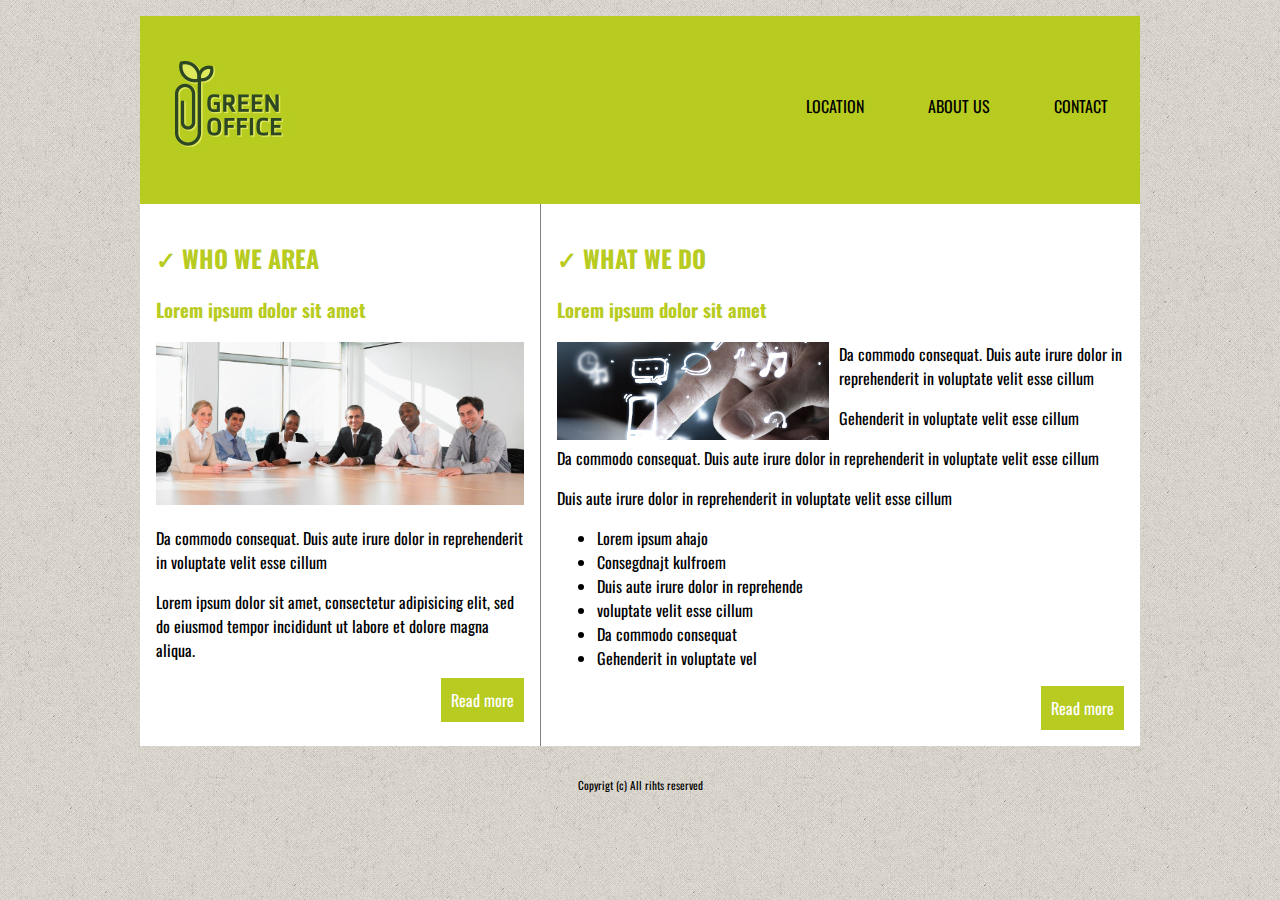
<file: Puslapis/portfolio/index.html>
<!DOCTYPE html>
<html>
  <head>
    <meta charset="utf-8">
    <title>Green Office New</title>
    <link rel="stylesheet" type="text/css" href="style.css">


</head>
<body>
<div class="container">
        <header>
        <div class="header">
          <div class="logo">
          <img src="img/logo.png" alt="Green Office Logo">
          </div>
          <nav>
            <ul>

            <li><a href="contacts.html">Contact</a></li>
            <li><a href="#">About Us</a></li>
            <li><a href="#">Location</a></li>
            </ul>
          </nav>
          </div>
        </header>

        <main>
          <article class="left">
            <h2 class="first">
              Who we area
            </h2>
          <h3>
          Lorem ipsum dolor sit amet
        </h3>

          <img src="img/who.jpg" alt="meeting">
        <p class="l">
          Da commodo consequat. Duis aute irure dolor in reprehenderit in voluptate velit esse cillum
        </p>
        <p class="l">
          Lorem ipsum dolor sit amet, consectetur adipisicing elit, sed do eiusmod tempor incididunt ut labore et dolore magna aliqua.
        </p>
        <button> Read more</button>
          </article>

          <article class="right">
            <h2 class="first">
              What we do
            </h2>
          <h3>
          Lorem ipsum dolor sit amet
        </h3>
            <img src="img/what.jpg" alt="Meeting2">
            <p class="r null">
              Da commodo consequat. Duis aute irure dolor in reprehenderit in voluptate velit esse cillum
            </p>
            <p class="r">
              Gehenderit in voluptate velit esse cillum
            </p>
            <p class="r">
              Da commodo consequat. Duis aute irure dolor in reprehenderit in voluptate velit esse cillum
            </p>
            <p class="r">
              Duis aute irure dolor in reprehenderit in voluptate velit esse cillum
            </p>
            <ul class="lst">
              <li>Lorem ipsum ahajo</li>
              <li>Consegdnajt kulfroem</li>
              <li>Duis aute irure dolor in reprehende</li>
              <li>voluptate velit esse cillum</li>
              <li>Da commodo consequat</li>
              <li>Gehenderit in voluptate vel</li>
            </ul>
            <button> Read more</button>
          </article>
      </main>
    </div>
    <footer>
  <p>Copyrigt (c) All rihts reserved</p>
  </footer>
</body>
</html>
</file>
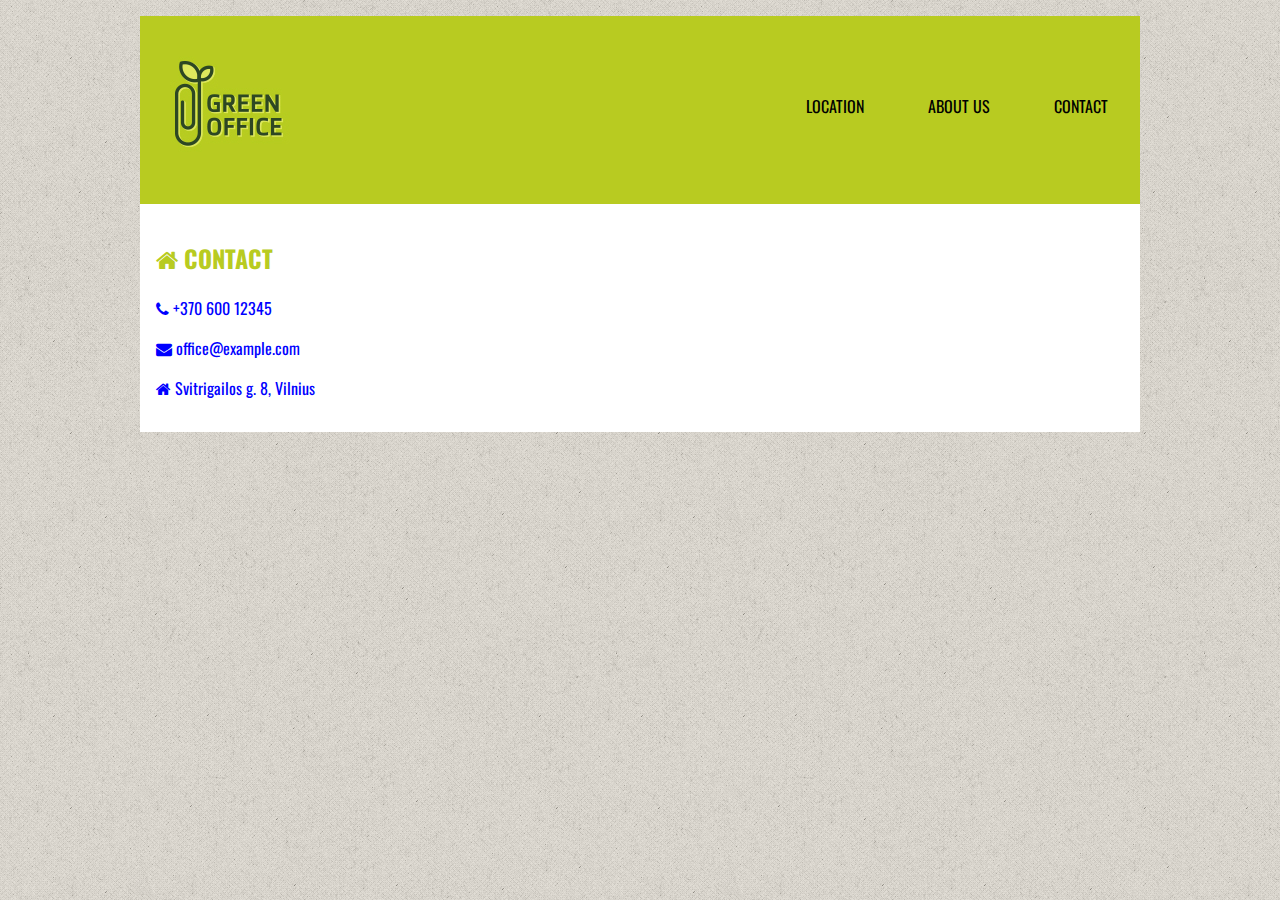
<file: Puslapis/portfolio/contacts.html>
<!DOCTYPE html>
<html>
  <head>
    <meta charset="utf-8">
    <title>Green Office New</title>
    <link rel="stylesheet" type="text/css" href="style.css">
<link rel="stylesheet" href="https://cdnjs.cloudflare.com/ajax/libs/font-awesome/4.7.0/css/font-awesome.min.css">

</head>
<body>
  <div class="container">
          <header>
          <div class="header">
            <div class="logo">
            <img src="img/logo.png" alt="Green Office Logo">
            </div>
            <nav>
              <ul>

              <li><a href="contacts.html">Contact</a></li>
              <li><a href="index.html">About Us</a></li>
              <li><a href="contacts.html">Location</a></li>
              </ul>
            </nav>
            </div>
          </header>
          <article>
            <h2 class="cnt">
<i class="fa fa-home"></i>
               Contact
            </h2>
            <div class="blue">

            <p>
              <i class="fa fa-phone"></i>  +370 600 12345
            </p>
            <p>
              <i class="fa fa-envelope"></i>  office@example.com
            </p>
            <p>
              <i class="fa fa-home"></i>  Svitrigailos g. 8, Vilnius
            </p>


            </div>

          </article>

</div>

</body>
</file>
<file: Puslapis/portfolio/style.css>
@import url("css/normalize.css");


@import url('https://fonts.googleapis.com/css?family=Oswald');



body {
background: url("img/fond.png");
font-family: 'Oswald', sans-serif;
}

*{box-sizing: border-box;}

.container{
max-width: 1000px;
margin:0 auto;
}

header {
  background: #B8CB21;
}

header:after {
  content: "";
  display: table;
  clear: both;
}

.aa{max-width: 30%;}

nav :after {
  content: "";
  display: table;
  clear: both;
}

nav li {
    float: right;
    line-height: 100px;
    list-style-type: none;
    overflow: hidden;
}

nav li a {
    text-decoration: none;
    text-transform: uppercase;
    display: block;
    color: black;
  /*  margin: 20px; */
    text-align: center;
    padding: 2em;
    padding-top: 2.5em;

}

.logo {
  float: left;
  padding-top: 30px;

}

main{
  background: white;
  width: 100%;
}

main:after{
  content:"";
  display: table;
  clear: both;
}

h2.first::before{
  content:"\2713 ";
}



.left{
  float: left;
  /*border-right: 1px solid gray;*/
  width: 40%;
}

.right{
  float: left;
  border-left: 1px solid gray;
  width: 60%;
}

.left img{
  width: 100%;
}

.right img{
  width: 48%;
  float: left;
  margin-right: 10px;
}

article {
    background-color: white;
    /*border: 1px solid gray;*/
    padding: 1em;
    overflow: hidden;
}

.null{
  margin-top: 0;
}

h2 {
  text-transform: uppercase;
color:#B8CB21 ;

}

h3 {color:#B8CB21;}

lst {list-style-type: disc;}

button {float: right;
    background-color: #B8CB21;
    border: none;
    color: white;
    padding: 10px;
    text-align: center;
    text-decoration: none;
    display: inline-block;
    cursor: pointer;}

    footer {text-align: center;
      padding-top: 20px;
      font-size: 0.7em;
    }


    table, th, td {
        border: 1px solid black;
    }

    .contacts {}

      .blue {color: blue}

        .black {color: black}
</file>
